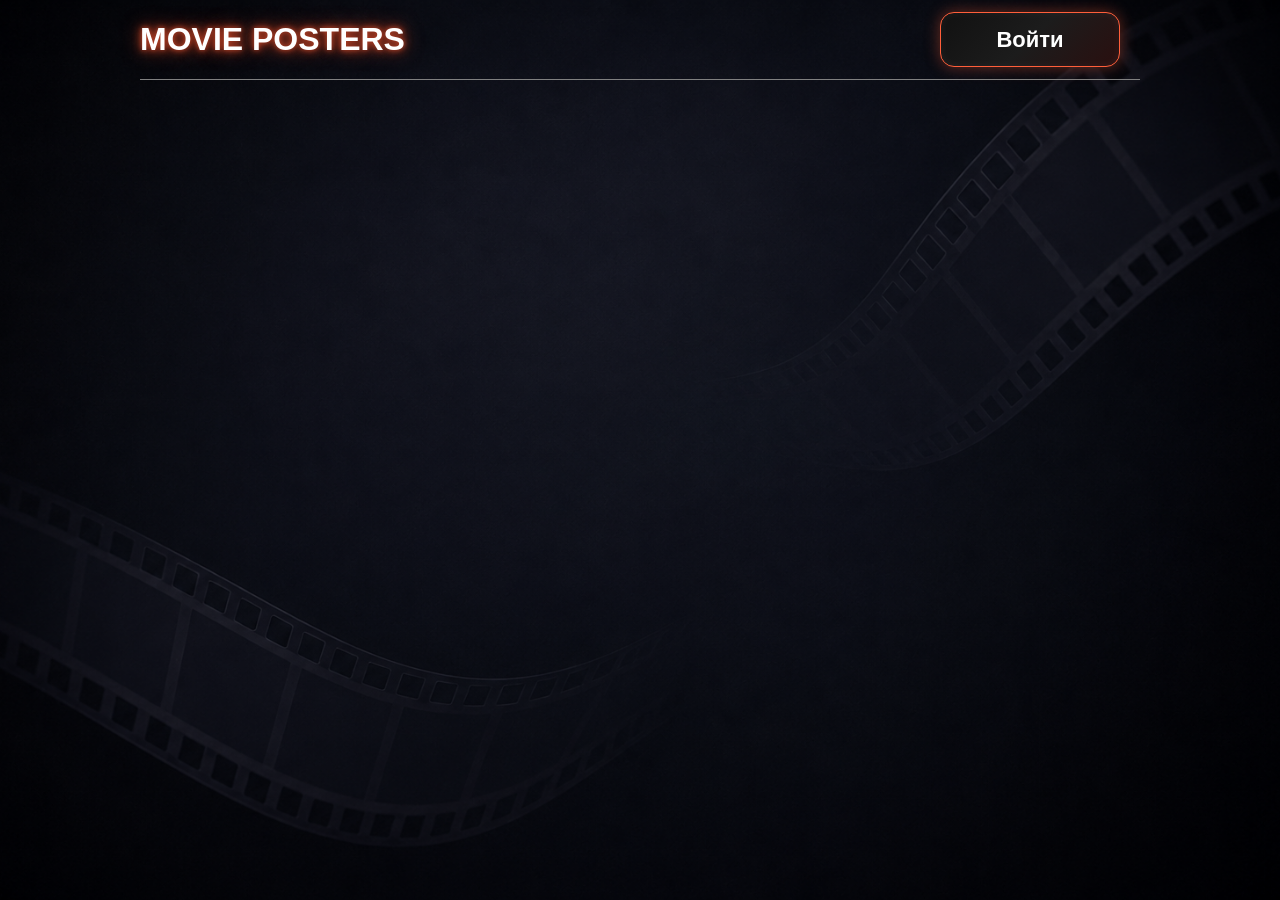
<file: index.html>
<!doctype html>
<html lang="en">
  <head>
    <meta charset="UTF-8" />
    <meta name="viewport" content="width=device-width, initial-scale=1.0" />
    <title>Document</title>
    <link rel="stylesheet" href="./css/style.css" />
    <script type="module" src="./js/main.js"></script>
  </head>
  <body>
    <div class="page">
      <header class="header">
        <div class="header__logo">MOVIE POSTERS</div>
        <input id="btnLogin" class="header__button button" type="button" value="Войти" />
        <div class="header__user hidden">
            <h2 class="header__user-name">Username</h2>
          <input id="btnLogout" class="header__button button" type="button" value="Выйти" />
        </div>
      </header>
      <section class="movies"></section>
    </div>
  </body>
</html>
</file>
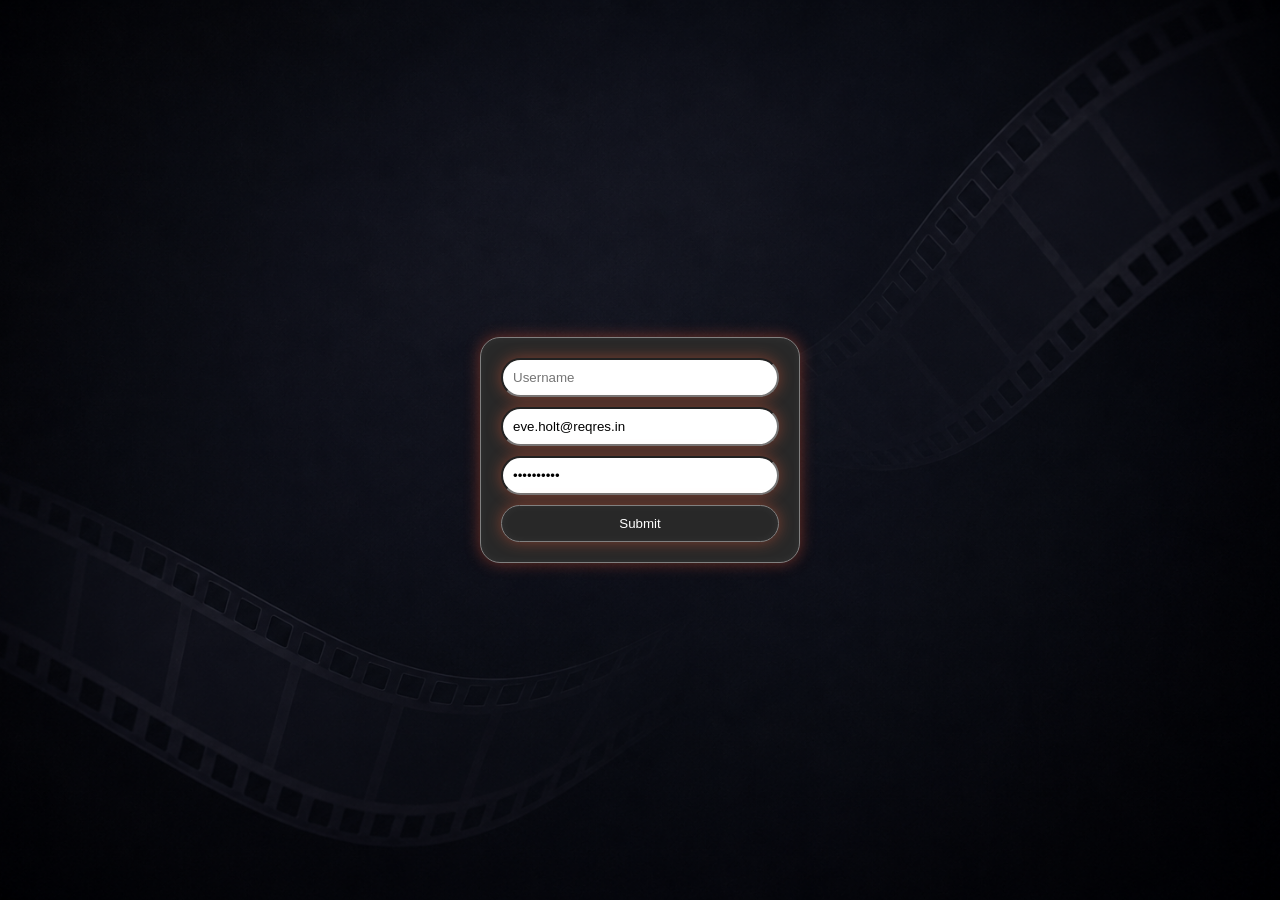
<file: login.html>
<!DOCTYPE html>
<html lang="en">
<head>
    <meta charset="UTF-8">
    <meta name="viewport" content="width=device-width, initial-scale=1.0">
    <title>Document</title>
    <link rel="stylesheet" href="./css/style.css">
    <script src="./js/login.js" defer></script>
</head>
<body>
    <main class="form__container">
        <form class="form__avtorization">
            <input class="form__avtorization-username" name="name" type="text" placeholder="Username">
            <input class="form__avtorization-email" name="email" type="email" value="eve.holt@reqres.in" >
            <input class="form__avtorization-password" name="password" type="password" value="cityslicka">
            <input class="form__avtorization-button" name="submit" type="submit">
        </form>
    </main>
</body>
</html>
</file>
<file: css/style.css>
* {
  padding: 0;
  margin: 0;
  box-sizing: border-box;
}

html, body {
  width: 100vw;
  height: 100vh;
  background-color: #282828;
  background-image: url(../img/background_fon.png);
  background-position: center;
  background-size: cover;
  font-family: Arial, Helvetica, sans-serif;
}

.page {
  max-width: 1000px;
  min-height: 100vh;
  margin: 0 auto;
}

.header {
  min-height: 80px;
  display: flex;
  justify-content: space-between;
  align-items: center;
  border-bottom: 1px solid grey;
  color: #fff;
  padding-right: 20px;
}
.header__logo {
  font-weight: bold;
  font-size: 32px;
  text-shadow: 0 0 5px #b34229, 0 0 10px #ba3a1d, 0 0 20px #aa3f26;
}
.header__button {
  width: 180px;
  height: 55px;
  border: 1px solid #ff5e3a;
  border-radius: 14px;
  background: linear-gradient(135deg, #111111, #1c1c1c, #2a0f0f);
  color: white;
  font-size: 22px;
  font-weight: bold;
  box-shadow: 0 0 15px rgba(255, 94, 58, 0.4), inset 0 0 10px rgba(255, 255, 255, 0.05);
  cursor: pointer;
  transition: 0.3s;
}
.header__button:hover {
  box-shadow: 0 0 25px rgba(255, 94, 58, 0.7), inset 0 0 15px rgba(255, 255, 255, 0.1);
}
.header__button:active {
  transform: translateY(3px);
}
.header__user {
  display: flex;
  gap: 20px;
  align-items: center;
}

.button {
  background-color: #282828;
  padding: 0;
}

.movies {
  padding-top: 10px;
  display: flex;
  flex-wrap: wrap;
  justify-content: space-between;
  gap: 10px;
}
.movies__card {
  max-width: 300px;
  min-height: 500px;
  border: 1px solid grey;
  border-radius: 20px;
  overflow: hidden;
  display: flex;
  flex-direction: column;
  justify-content: space-between;
  align-items: center;
  text-align: center;
  gap: 10px;
  color: #fff;
  padding-bottom: 10px;
  background: #282828;
  box-shadow: 0 0 15px rgba(255, 94, 58, 0.4), inset 0 0 10px rgba(255, 255, 255, 0.05);
  cursor: pointer;
}
.movies__card:hover {
  box-shadow: 0 0 25px rgba(255, 94, 58, 0.7), inset 0 0 15px rgba(255, 255, 255, 0.1);
}
.movies__card-img {
  max-width: 100%;
  height: 440px;
}

.form__container {
  height: 100vh;
  display: flex;
  justify-content: center;
  align-items: center;
}

.form__avtorization {
  margin: 0 auto;
  width: 320px;
  display: flex;
  flex-direction: column;
  gap: 10px;
  padding: 20px;
  border: 1px solid grey;
  border-radius: 20px;
  background: #282828;
  box-shadow: 0 0 15px rgba(255, 94, 58, 0.4), inset 0 0 10px rgba(255, 255, 255, 0.05);
}
.form__avtorization:hover {
  box-shadow: 0 0 25px rgba(255, 94, 58, 0.7), inset 0 0 15px rgba(255, 255, 255, 0.1);
}
.form__avtorization > input {
  padding: 10px;
  border-radius: 20px;
  cursor: pointer;
  outline: none;
  box-shadow: 0 0 15px rgba(255, 94, 58, 0.4), inset 0 0 10px rgba(255, 255, 255, 0.05);
}
.form__avtorization > input:hover {
  box-shadow: 0 0 25px rgba(255, 94, 58, 0.7), inset 0 0 15px rgba(255, 255, 255, 0.1);
}
.form__avtorization-button {
  background-color: #282828;
  border: 1px solid grey;
  color: #fff;
}

.hidden {
  display: none;
}
</file>
